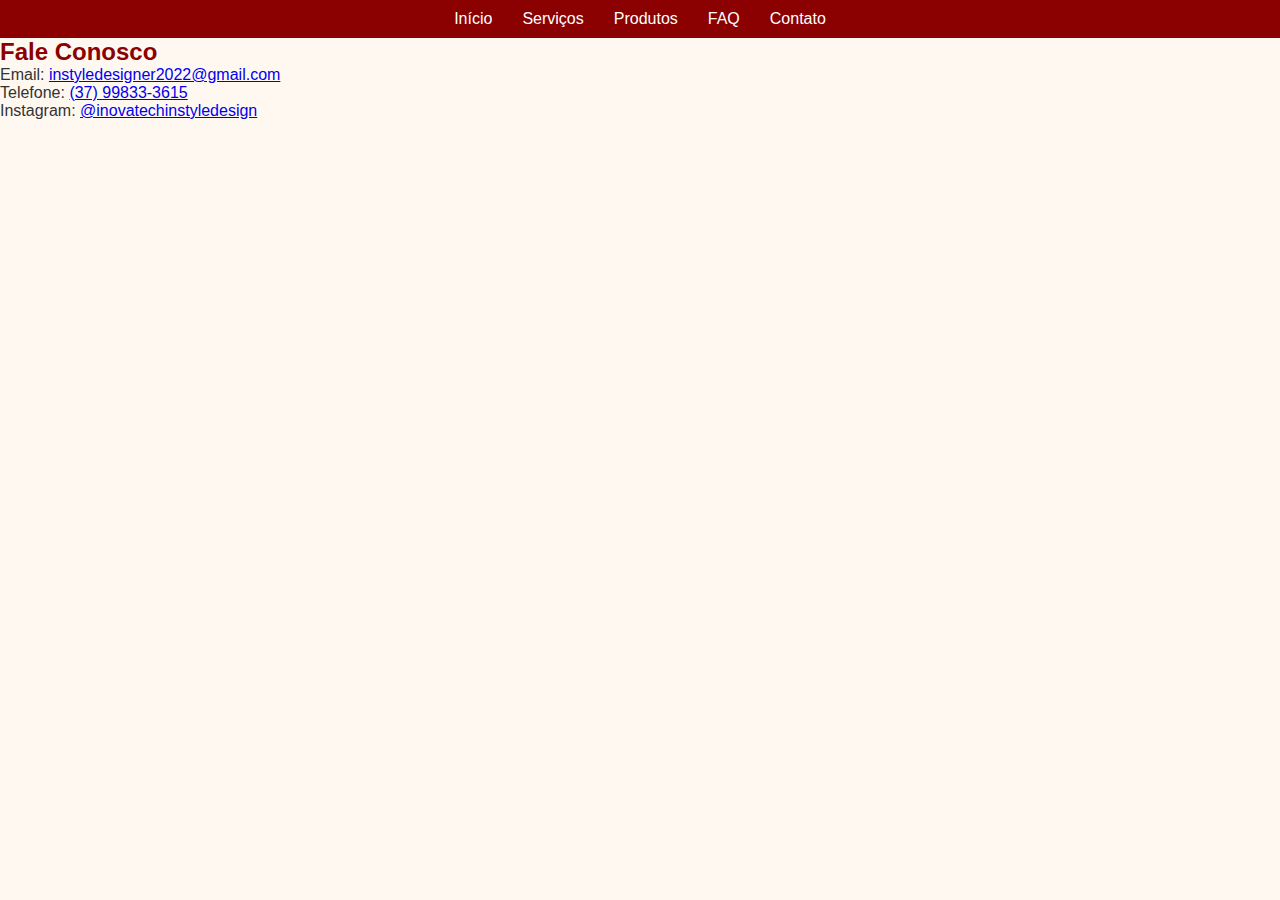
<file: contatos.html>
<!DOCTYPE html>
<html lang="pt-BR">
<head>
  <meta charset="UTF-8">
  <meta name="viewport" content="width=device-width, initial-scale=1.0">
  <title>Contato - InovarTech</title>
  <link rel="stylesheet" href="style.css">
</head>
<body>
  <header>
    <nav>
      <ul>
        <li><a href="index.html">Início</a></li>
        <li><a href="servicos.html">Serviços</a></li>
        <li><a href="produtos.html">Produtos</a></li>
        <li><a href="faq.html">FAQ</a></li>
        <li><a href="contato.html">Contato</a></li>
      </ul>
    </nav>
  </header>

  <section class="contato">
    <h2>Fale Conosco</h2>
    <p>Email: <a href="mailto:instyledesigner2022@gmail.com">instyledesigner2022@gmail.com</a></p>
    <p>Telefone: <a href="tel:+5537998333615">(37) 99833-3615</a></p>
    <p>Instagram: <a href="https://instagram.com/inovatechinstyledesign" target="_blank">@inovatechinstyledesign</a></p>
  </section>
</body>
</html>
</file>
<file: style.css>
* {
  margin: 0;
  padding: 0;
  box-sizing: border-box;
}

body {
  font-family: Arial, sans-serif;
  background: #fff8f1;
  color: #333;
}

header {
  background: #8B0000;
  color: #fff;
  text-align: center;
  padding: 10px;
}

nav ul {
  display: flex;
  justify-content: center;
}

nav li {
  list-style: none;
  margin: 0 15px;
}

nav a {
  color: #fff;
  text-decoration: none;
}

.banner {
  background-size: cover;
  background-position: center;
  height: 300px;
  display: flex;
  align-items: center;
  justify-content: center;
}

.banner-content {
  text-align: center;
  background: rgba(0, 0, 0, 0.5);
  color: #fff;
  padding: 20px;
}

h2 {
  color: #8B0000;
}

footer {
  text-align: center;
  background: #8B0000;
  color: #fff;
  padding: 10px;
  margin-top: 20px;
}
</file>
